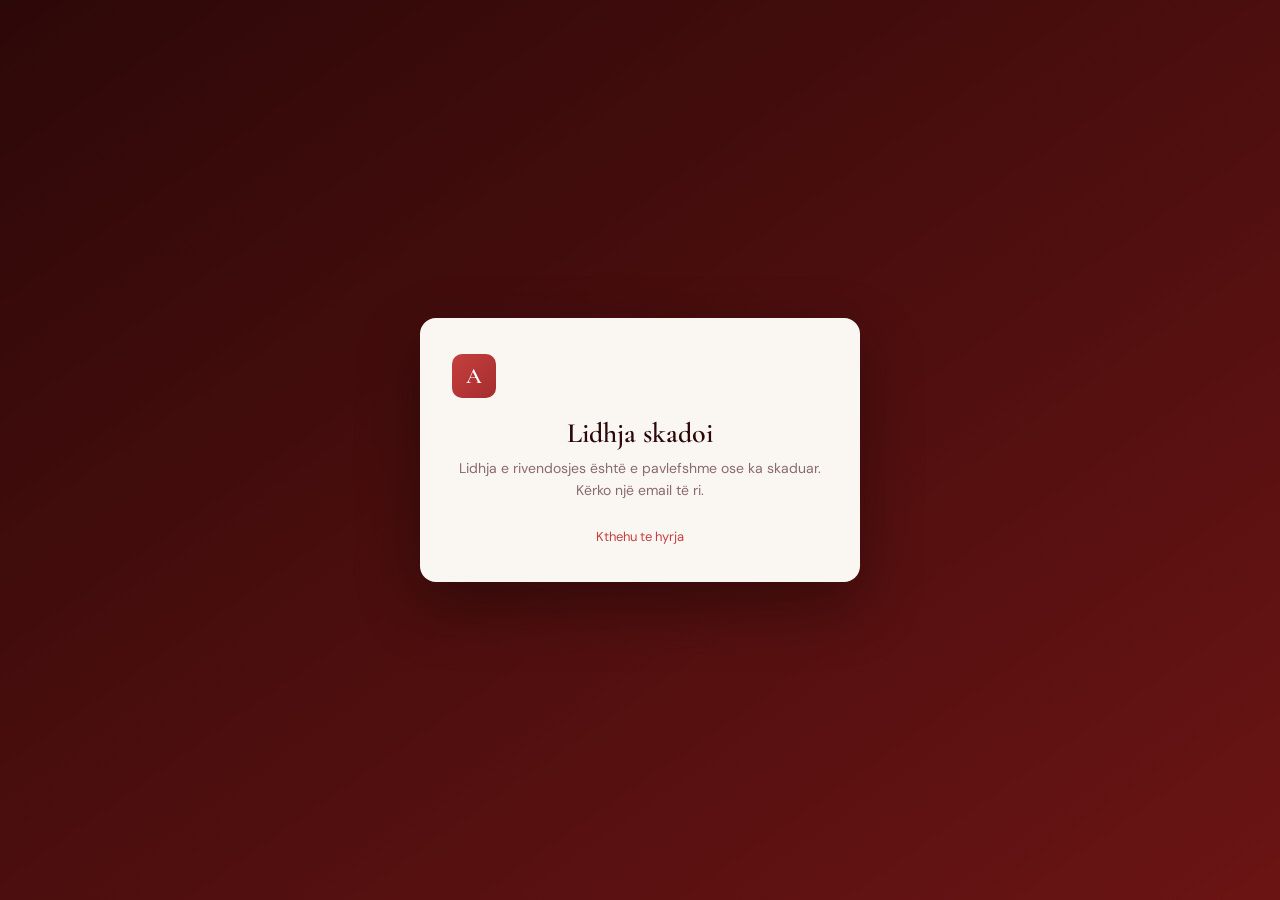
<file: reset-password.html>
<!DOCTYPE html>
<html lang="sq">
<head>
  <meta charset="UTF-8">
  <meta name="viewport" content="width=device-width, initial-scale=1.0">
  <title>Rivendos Fjalëkalimin — AAB</title>
  <link href="https://fonts.googleapis.com/css2?family=Cormorant+Garamond:wght@400;600&family=DM+Sans:wght@400;500;600&display=swap" rel="stylesheet">
  <style>
    :root { --red:#C63F3F; --red3:#A52D2D; --cream:#FAF7F2; --text:#2D0808; --muted:#8A6A6A; }
    * { box-sizing: border-box; margin: 0; padding: 0; }
    body {
      min-height: 100vh; display: flex; align-items: center; justify-content: center;
      font-family: 'DM Sans', sans-serif; background: linear-gradient(145deg, #2D0808, #6B1414);
      padding: 24px;
    }
    .card {
      width: 100%; max-width: 440px; background: var(--cream); border-radius: 16px;
      padding: 36px 32px; box-shadow: 0 24px 60px rgba(0,0,0,.35);
    }
    .mark {
      width: 44px; height: 44px; border-radius: 10px;
      background: linear-gradient(135deg, var(--red), var(--red3));
      color: #fff; display: flex; align-items: center; justify-content: center;
      font-family: 'Cormorant Garamond', serif; font-size: 22px; font-weight: 600; margin-bottom: 18px;
    }
    h1 { font-family: 'Cormorant Garamond', serif; font-size: 28px; font-weight: 600; color: var(--text); margin-bottom: 8px; }
    p.sub { font-size: 14px; color: var(--muted); line-height: 1.55; margin-bottom: 24px; }
    label { display: block; font-size: 12px; font-weight: 500; color: var(--muted); margin-bottom: 6px; text-transform: uppercase; letter-spacing: .04em; }
    input {
      width: 100%; padding: 12px 14px; border: 1px solid rgba(198,63,63,.22); border-radius: 8px;
      font-family: inherit; font-size: 14px; margin-bottom: 16px;
    }
    input:focus { outline: none; border-color: var(--red); box-shadow: 0 0 0 3px rgba(198,63,63,.12); }
    button {
      width: 100%; padding: 13px; border: none; border-radius: 8px; cursor: pointer;
      background: linear-gradient(135deg, var(--red), var(--red3)); color: #fff;
      font-family: inherit; font-size: 14px; font-weight: 600;
    }
    button:disabled { opacity: .65; cursor: wait; }
    .msg { font-size: 13px; margin-bottom: 14px; padding: 10px 12px; border-radius: 8px; display: none; }
    .msg.err { background: #fdeaea; color: #a52d2d; }
    .msg.ok { background: #e8f5e9; color: #2d7a3a; }
    .back { display: inline-block; margin-top: 18px; font-size: 13px; color: var(--red); text-decoration: none; }
    .back:hover { text-decoration: underline; }
    #state-invalid { display: none; text-align: center; }
  </style>
</head>
<body>
  <div class="card">
    <div id="state-form">
      <div class="mark">A</div>
      <h1>Fjalëkalim i ri</h1>
      <p class="sub">Vendos fjalëkalimin e ri për llogarinë tënde. Lidhja vlen 60 minuta.</p>
      <div id="msg" class="msg"></div>
      <label>Fjalëkalimi i ri</label>
      <input type="password" id="pw1" placeholder="Min. 8 karaktere" autocomplete="new-password">
      <label>Përsërit fjalëkalimin</label>
      <input type="password" id="pw2" placeholder="Përsërit" autocomplete="new-password" onkeydown="if(event.key==='Enter')submitReset()">
      <button type="button" id="btn" onclick="submitReset()">Ruaj fjalëkalimin</button>
      <a class="back" href="ballina.html">← Kthehu te hyrja</a>
    </div>
    <div id="state-invalid">
      <div class="mark">A</div>
      <h1>Lidhja skadoi</h1>
      <p class="sub">Lidhja e rivendosjes është e pavlefshme ose ka skaduar. Kërko një email të ri.</p>
      <a class="back" href="ballina.html" style="margin-top:0">Kthehu te hyrja</a>
    </div>
  </div>
<script>
  const API = (() => {
    const o = window.location.origin;
    if (o && o !== 'null' && !o.startsWith('file:') && /:8000$/.test(o)) return o + '/api';
    return 'http://127.0.0.1:8000/api';
  })();

  const params = new URLSearchParams(window.location.search);
  const TOKEN = params.get('token') || '';

  function showMsg(text, type) {
    const el = document.getElementById('msg');
    el.textContent = text;
    el.className = 'msg ' + type;
    el.style.display = 'block';
  }

  async function validateToken() {
    if (!TOKEN) {
      document.getElementById('state-form').style.display = 'none';
      document.getElementById('state-invalid').style.display = 'block';
      return;
    }
    try {
      const r = await fetch(API + '/auth/reset-password/validate?token=' + encodeURIComponent(TOKEN));
      if (!r.ok) {
        document.getElementById('state-form').style.display = 'none';
        document.getElementById('state-invalid').style.display = 'block';
      }
    } catch {
      showMsg('Nuk u lidh me serverin.', 'err');
    }
  }

  async function submitReset() {
    const pw1 = document.getElementById('pw1').value;
    const pw2 = document.getElementById('pw2').value;
    const btn = document.getElementById('btn');
    if (pw1.length < 8) return showMsg('Fjalëkalimi duhet min. 8 karaktere.', 'err');
    if (pw1 !== pw2) return showMsg('Fjalëkalimet nuk përputhen.', 'err');
    btn.disabled = true;
    btn.textContent = 'Duke ruajtur...';
    try {
      const r = await fetch(API + '/auth/reset-password', {
        method: 'POST',
        headers: { 'Content-Type': 'application/json' },
        body: JSON.stringify({ token: TOKEN, new_password: pw1 }),
      });
      const d = await r.json().catch(() => ({}));
      if (!r.ok) {
        showMsg(typeof d.detail === 'string' ? d.detail : 'Rivendosja dështoi.', 'err');
        return;
      }
      showMsg(d.message || 'Fjalëkalimi u ndryshua. Po të ridrejtojmë...', 'ok');
      setTimeout(() => { window.location.href = 'ballina.html'; }, 2200);
    } catch {
      showMsg('Nuk u lidh me serverin.', 'err');
    } finally {
      btn.disabled = false;
      btn.textContent = 'Ruaj fjalëkalimin';
    }
  }

  validateToken();
</script>
</body>
</html>
</file>
